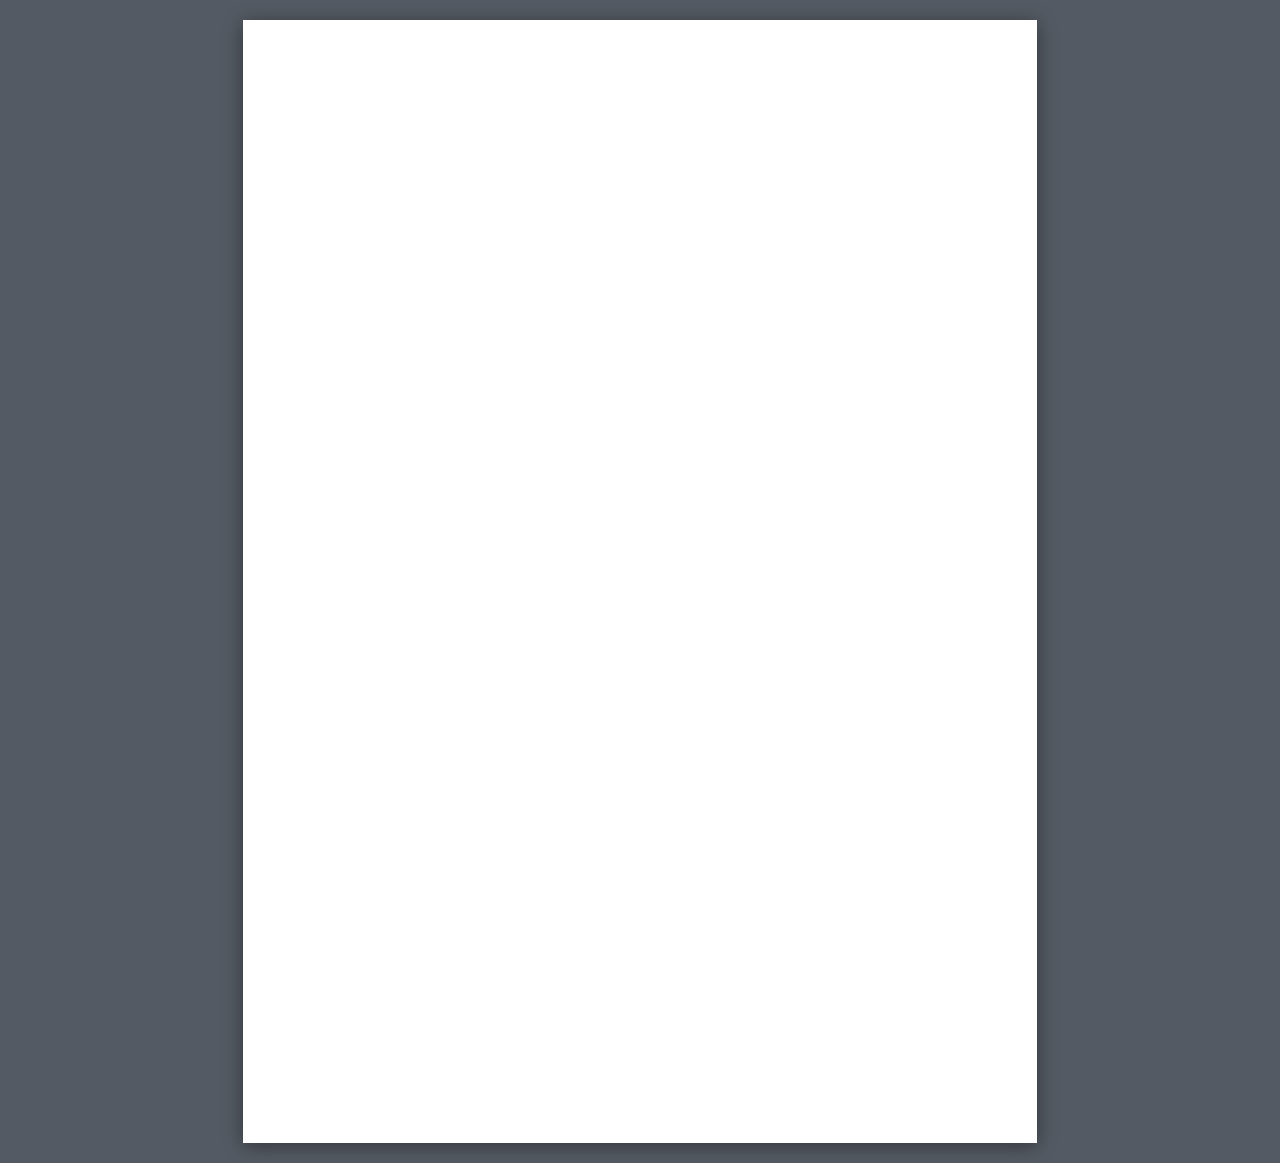
<file: app/preview.html>
<!DOCTYPE html>
<html lang="zh-CN">
<head>
<meta charset="utf-8">
<title>预览</title>
<link rel="stylesheet" href="print.css?v=5">
</head>
<body>
<div class="paper d-std" id="paper"></div>
<script>
"use strict";
/* 简历预览引擎：JSON -> A4 纸渲染；双向一页自适应（超页收紧 / 不满撑满版心）。
   编辑器通过 postMessage 推送文档；导出 PDF 时以 ?print=1 从 /api/export-target 取文档。 */
var PAGE_H = 1122.5;      // 297mm @96dpi
var PAD_V = 75.6 + 68;    // 天头20mm + 地头18mm
var CORE = PAGE_H - PAD_V; // 版心内容高 ≈ 979px
var DENSITY_CLASS = { "宽松": "d-loose", "标准": "d-std", "紧凑": "d-tight" };
var STRETCH_MAX = { "d-loose": 2.2, "d-std": 2.6, "d-tight": 3.4 }; // 撑满时间距整体拉伸上限：基准越紧允许拉越多，防稀疏内容拉失真
var GAP_BASE = { sec: 12.1, entry: 4.9, li: 3.0 }; // 当前密度档基准间距(px)，每次 fit 前按实际类实测
var densityCls = "d-std";

var paper = document.getElementById("paper");
var doc = null;
var printMode = /[?&]print=1/.test(location.search);
var fitted = false;

function esc(s) {
  return String(s == null ? "" : s).replace(/&/g, "&amp;").replace(/</g, "&lt;").replace(/>/g, "&gt;");
}
/* ** 加粗解析：与 editor.js 的 boldRanges 是同一套配对规则（顺序扫描、两两成对），改动需两边同步 */
function inlineMd(s) {
  var v = esc(s), out = "", last = 0, i = 0, close;
  while ((i = v.indexOf("**", i)) !== -1) {
    close = v.indexOf("**", i + 2);
    if (close === -1) break;
    out += v.slice(last, i) + "<strong>" + v.slice(i + 2, close) + "</strong>";
    last = close + 2;
    i = close + 2;
  }
  return out + v.slice(last);
}
function el(tag, cls, html) {
  var e = document.createElement(tag);
  if (cls) e.className = cls;
  if (html != null) e.innerHTML = html;
  return e;
}

function render(d) {
  doc = d;
  var m = doc.meta || {};
  densityCls = DENSITY_CLASS[m["密度"]] || "d-std";
  paper.className = "paper " + densityCls;
  paper.innerHTML = "";

  var head = el("div", "header");
  var hm = el("div", "header-main");
  hm.appendChild(el("h1", null, esc(m["姓名"] || "姓名")));
  var parts = [];
  if (m["电话"]) parts.push("电话：" + m["电话"]);
  if (m["邮箱"]) parts.push("邮箱：" + m["邮箱"]);
  if (m["年龄"]) parts.push("年龄：" + m["年龄"]);
  if (m["城市"]) parts.push("现居：" + m["城市"]);
  if (m["求职意向"]) parts.push("求职意向：" + m["求职意向"]);
  if (parts.length) hm.appendChild(el("p", "contact", esc(parts.join("　|　"))));
  head.appendChild(hm);
  if (m["照片"]) {
    var img = el("img", "photo");
    img.src = "/data/" + encodeURIComponent(m["照片"]);
    img.alt = "证件照";
    img.onerror = function () { img.style.display = "none"; };
    head.appendChild(img);
  }
  paper.appendChild(head);

  var cwrap = el("div");
  cwrap.id = "cwrap";
  (doc.sections || []).forEach(function (sec) {
    if (sec.hidden) return;
    var s = el("section");
    s.dataset.id = sec.id;
    s.appendChild(el("h2", null, esc(sec["标题"] || "")));
    (sec.entries || []).forEach(function (en) {
      if (en.hidden) return;
      var eDiv = el("div", "entry");
      eDiv.dataset.id = en.id;
      var eh = el("div", "entry-head");
      eh.appendChild(el("span", "eh-left", esc(en.left || "")));
      if (en.right) eh.appendChild(el("span", "eh-right", esc(en.right)));
      eDiv.appendChild(eh);
      if (en.meta) eDiv.appendChild(el("p", "meta", esc(en.meta)));
      if ((en.bullets || []).some(function (b) { return !b.hidden; })) {
        var ul = el("ul");
        en.bullets.forEach(function (b) {
          if (b.hidden) return;
          var li = el("li", null, inlineMd(b.text));
          li.dataset.id = b.id;
          ul.appendChild(li);
        });
        eDiv.appendChild(ul);
      }
      s.appendChild(eDiv);
    });
    cwrap.appendChild(s);
  });
  paper.appendChild(cwrap);
  fitted = false;
  fit();
}

/* ===== 双向一页引擎 ===== */
function varPx(name, fb) { // 读取当前密度档的 CSS 变量(mm)换算为 px
  var v = parseFloat(getComputedStyle(paper).getPropertyValue(name));
  return isFinite(v) && v > 0 ? v * 3.7795 : fb;
}
function contentH() {
  var cw = document.getElementById("cwrap");
  var head = paper.querySelector(".header");
  return (head ? head.offsetHeight : 0) + (cw ? cw.offsetHeight : 0) + 8;
}
function clearFit() {
  paper.style.lineHeight = "";
  paper.style.fontSize = "";
  ["--gap-sec", "--gap-entry", "--gap-li"].forEach(function (p) { paper.style.removeProperty(p); });
  Array.prototype.forEach.call(paper.querySelectorAll("#cwrap > section"), function (s) {
    s.style.marginTop = "";
  });
}
function tightenLevel(level) { // 逐级收紧（岗位版强制一页）
  if (level === 1) {
    paper.style.setProperty("--gap-sec", (GAP_BASE.sec * 0.55 / 3.7795).toFixed(2) + "mm");
    paper.style.setProperty("--gap-entry", (GAP_BASE.entry * 0.55 / 3.7795).toFixed(2) + "mm");
    paper.style.setProperty("--gap-li", (GAP_BASE.li * 0.55 / 3.7795).toFixed(2) + "mm");
  } else if (level === 2) {
    paper.style.lineHeight = "1.3";
  } else if (level === 3) {
    paper.style.fontSize = "9.5pt";
  }
}
function fill(slack) { // 富余空间按比例摊到 节/条目/条距 三级间距撑满版心（整体拉伸 ≤2.6 倍）
  if (slack <= 0) return;
  var total = 0, nodes, i;
  nodes = paper.querySelectorAll("#cwrap > section");
  for (i = 0; i < nodes.length; i++) total += parseFloat(getComputedStyle(nodes[i]).marginTop) || 0;
  nodes = paper.querySelectorAll("#cwrap .entry");
  for (i = 0; i < nodes.length; i++) total += parseFloat(getComputedStyle(nodes[i]).marginTop) || 0;
  nodes = paper.querySelectorAll("#cwrap li");
  for (i = 0; i < nodes.length; i++) total += parseFloat(getComputedStyle(nodes[i]).marginBottom) || 0;
  if (total < 1) return;
  var f = Math.min(1 + slack / total, STRETCH_MAX[densityCls] || 2.6);
  paper.style.setProperty("--gap-sec", (GAP_BASE.sec * f / 3.7795).toFixed(2) + "mm");
  paper.style.setProperty("--gap-entry", (GAP_BASE.entry * f / 3.7795).toFixed(2) + "mm");
  paper.style.setProperty("--gap-li", (GAP_BASE.li * f / 3.7795).toFixed(2) + "mm");
}
function fit() {
  if (fitted) return;
  fitted = true;
  clearFit();
  GAP_BASE = { sec: varPx("--gap-sec", 12.1), entry: varPx("--gap-entry", 4.9), li: varPx("--gap-li", 3.0) };
  var h = contentH();
  if (doc && doc.kind === "job") { // 岗位版：强制一页
    var level = 0;
    while (h > CORE && level < 3) {
      tightenLevel(++level);
      h = contentH();
    }
  }
  if (h < CORE) fill(CORE - h);
  drawPages();
  drawCap(contentH());
  report();
}
function drawCap(h) { // 右缘一页容量标尺（仅屏幕预览，打印隐藏）
  var old = document.getElementById("capbar");
  if (old) old.remove();
  if (!(doc && (doc.kind === "job" || h <= CORE))) return; // 两页主简历不画（页界线已表达）
  var pct = Math.max(4, Math.min(100, Math.round(h / CORE * 100)));
  var bar = el("div", "capbar " + (h > CORE ? "over" : pct >= 90 ? "ok" : "mid"));
  var fillEl = el("div", "capfill");
  fillEl.style.height = pct + "%";
  bar.appendChild(fillEl);
  paper.appendChild(bar);
}
function drawPages() {
  Array.prototype.forEach.call(paper.querySelectorAll(".page-line"), function (n) { n.remove(); });
  var total = paper.offsetHeight;
  var pages = Math.max(1, Math.ceil(total / PAGE_H - 0.02));
  for (var i = 1; i < pages; i++) {
    var line = el("div", "page-line");
    line.style.top = (i * PAGE_H) + "px";
    line.appendChild(el("span", null, "第 " + (i + 1) + " 页"));
    paper.appendChild(line);
  }
  return pages;
}
function report() {
  var h = paper.offsetHeight;
  var pages = Math.max(1, Math.ceil(h / PAGE_H - 0.02));
  var pct = Math.round((contentH() + PAD_V) / PAGE_H * 100);
  var msg = { type: "vui-gauge", pages: pages, h: Math.round(h), core: Math.round(CORE),
              fill: pct, over: h > PAGE_H + 1 };
  try { if (window.parent !== window) window.parent.postMessage(msg, "*"); } catch (e) {}
  document.title = (printMode ? (pages === 1 ? "PDF-READY " : "PDF-PAGES" + pages + " ") : "预览 ") + pct + "%";
}

function fetchRetry(url, tries) {
  tries = tries || 3;
  return fetch(url).then(function (r) {
    if (!r.ok) throw new Error(r.status);
    return r.json();
  }).catch(function (e) {
    if (tries <= 1) throw e;
    return new Promise(function (res) { setTimeout(res, 350); }).then(function () {
      return fetchRetry(url, tries - 1);
    });
  });
}

function loadDocByName(name) {
  fetchRetry("/api/doc?name=" + encodeURIComponent(name)).then(function (d) { render(d); })
    .catch(function () { paper.innerHTML = "<p style='padding:20px'>文档加载失败</p>"; });
}

window.addEventListener("message", function (ev) {
  if (ev.data && ev.data.type === "render" && ev.data.doc) { render(ev.data.doc); }
});

/* 点预览内容 -> 让编辑器定位左侧对应卡片；点照片 -> 放大查看 */
paper.addEventListener("click", function (ev) {
  if (printMode) return;
  if (ev.target.classList && ev.target.classList.contains("photo")) {
    try { window.parent.postMessage({ type: "photoZoom", src: ev.target.src }, "*"); } catch (e) {}
    return;
  }
  var n = ev.target.closest ? ev.target.closest("[data-id]") : null;
  if (!n) return;
  try { window.parent.postMessage({ type: "locate", id: n.getAttribute("data-id") }, "*"); } catch (e) {}
});

(function init() {
  var mName = /[?&]name=([^&]+)/.exec(location.search);
  if (printMode) {
    fetchRetry("/api/export-target").then(function (t) { loadDocByName(t.name); })
      .catch(function () { paper.innerHTML = "<p style='padding:20px'>导出目标读取失败</p>"; });
  } else if (mName) {
    loadDocByName(decodeURIComponent(mName[1]));
  }
})();
</script>
</body>
</html>
</file>
<file: app/print.css>
/* ===== 打印级 A4 简历样式（预览与 PDF 1:1）===== */
@page { size: A4; margin: 0; }
* { box-sizing: border-box; margin: 0; padding: 0; }
:root {
  --fs-name: 24pt; --fs-sec: 12pt; --fs-entry: 10.5pt; --fs-body: 10pt; --fs-meta: 9pt;
  --lh: 1.42; --gap-sec: 3.2mm; --gap-entry: 1.3mm; --gap-li: 0.8mm;
}
.d-loose { --lh: 1.55; --gap-sec: 4.6mm; --gap-entry: 1.8mm; --gap-li: 1.2mm; }
.d-std   { --lh: 1.42; --gap-sec: 3.2mm; --gap-entry: 1.3mm; --gap-li: 0.8mm; }
.d-tight { --lh: 1.3;  --gap-sec: 2.2mm; --gap-entry: 0.8mm; --gap-li: 0.4mm; }

html, body { background: #545a63; }
body { font-family: "Microsoft YaHei", "PingFang SC", "Noto Sans SC", sans-serif; color: #1f2328; }

/* A4 纸：天头 20 / 左右 18 / 地头 18 */
.paper {
  width: 210mm; min-height: 297mm; margin: 0 auto;
  background: #fff; padding: 20mm 18mm 18mm;
  position: relative;
  font-size: var(--fs-body); line-height: var(--lh);
  -webkit-print-color-adjust: exact; print-color-adjust: exact;
}
@media screen {
  .paper { margin: 20px auto; box-shadow: 0 3px 18px rgba(0,0,0,.4); }
  #cwrap [data-id] { cursor: pointer; }
  #cwrap [data-id]:hover { background: rgba(47,111,237,.06); border-radius: 2px; }
  #cwrap section[data-id]:hover > h2 { color: #2f6fed; }
  /* 右缘一页容量标尺 */
  .capbar { position: absolute; right: -6mm; top: 20mm; width: 2.2mm; height: 979px;
            background: rgba(0,0,0,.08); border-radius: 1mm; overflow: hidden; }
  .capfill { position: absolute; bottom: 0; left: 0; right: 0; background: #d9a117; border-radius: 1mm; }
  .capbar.ok .capfill { background: #1d9d52; }
  .capbar.over .capfill { background: #c0392b; }
}
@media print { html, body { background: #fff; } .paper { margin: 0; box-shadow: none; min-height: 0; }
  .page-line { display: none !important; } .capbar { display: none !important; } }

/* ===== 头部：姓名靠左 + 右侧证件照 ===== */
.header { display: flex; justify-content: space-between; align-items: center; gap: 6mm; }
.header-main { flex: 1; text-align: left; }
.header-main h1 { font-size: var(--fs-name); font-weight: 700; letter-spacing: 6px; margin-bottom: 1.4mm; }
.contact { font-size: 10.5pt; color: #333; line-height: 1.55; }
.photo { width: 26mm; height: 34mm; object-fit: cover; object-position: center 15%; border: 0.2mm solid #bbb; flex: none; }

/* ===== 章节 / 条目 / 正文 ===== */
#cwrap > section { margin-top: var(--gap-sec); }
h2 { font-size: var(--fs-sec); font-weight: 700; color: #111; letter-spacing: 1.5px;
     border-bottom: 0.5mm solid #222; padding-bottom: 0.9mm; margin-bottom: 1.5mm; }
.entry { margin-top: var(--gap-entry); }
h2 + .entry, #cwrap > section > .entry:first-child { margin-top: 0; }
.entry-head { display: flex; justify-content: space-between; align-items: baseline;
              background: #f0f0f0; padding: 0.8mm 1.6mm; }
.eh-left { font-weight: 700; font-size: var(--fs-entry); }
.eh-right { font-size: var(--fs-meta); color: #555; white-space: nowrap; padding-left: 6mm; }
.meta { font-size: var(--fs-meta); color: #555; margin-top: 0.4mm; }
ul { margin: 0.9mm 0 0 0; padding: 0; list-style: none; }
li { margin-bottom: var(--gap-li); text-align: justify; padding-left: 4.5mm; text-indent: -4.5mm; }
li::before { content: "▪\00A0"; color: #222; }
p.plain { margin: 0.9mm 0 0 0; text-align: justify; }
strong { font-weight: 700; color: #000; }

/* ===== 页界线（仅屏幕预览）===== */
.page-line { position: absolute; left: -5mm; right: -5mm; border-top: 1.5px dashed rgba(180,40,40,.65); z-index: 5; }
.page-line span { position: absolute; right: 0; top: 2px; font: 10px/1 sans-serif; color: rgba(180,40,40,.8); background: #fff; padding: 1px 4px; border-radius: 3px; }
</file>
